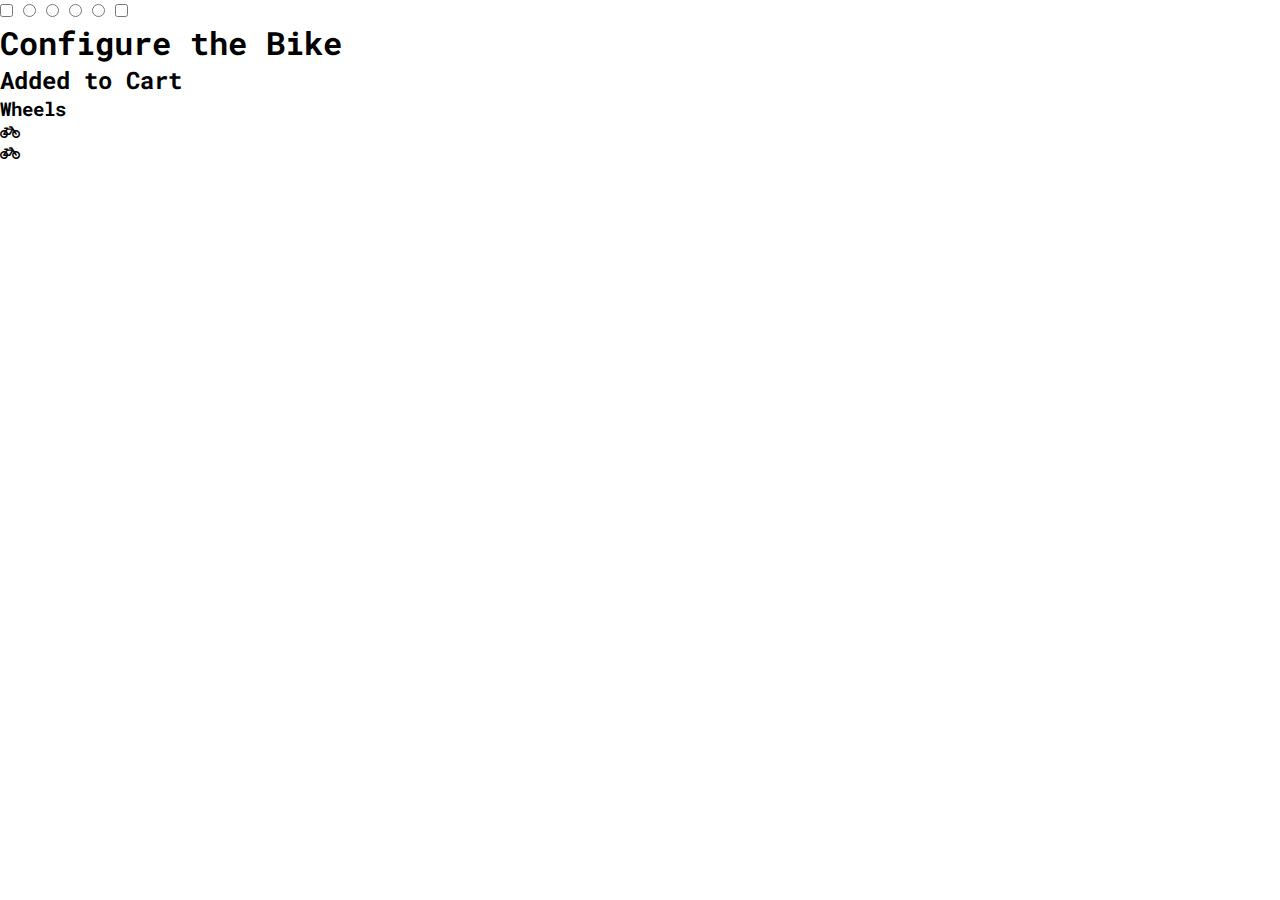
<file: index.html>
<!DOCTYPE html>
<html lang="en" >
<head>
  <meta charset="UTF-8">
  <title>Product card [Bike] </title>
  <link href="https://fonts.googleapis.com/css2?family=Roboto:wght@400;500;900&display=swap" rel="stylesheet"><link rel='stylesheet' href='https://cdnjs.cloudflare.com/ajax/libs/font-awesome/5.15.1/css/all.min.css'><link rel="stylesheet" href="./style.css">

</head>
<body>
<!-- partial:index.partial.html -->
<div id="wrap">
  <input class="initial" type="checkbox"></input>
  <input class="wheel1" name="wheel" type="radio"></input>
  <input class="wheel2" name="wheel" type="radio"></input>
  <input class="wheel3" name="wheel" type="radio"></input>
  <input class="wheel4" name="wheel" type="radio"></input>
  <input class="buy" type="checkbox"></input>
  <h1>Configure the Bike</h1>
  <h2>Added to Cart</h2>
  <h3>Wheels</h3>

    <div class="wheeltoggle"></div>
    <div class="wheeltoggle"></div>
    <div class="wheeltoggle"></div>
    <div class="wheeltoggle"></div>
 
  <div class="buy"></div>
  <div class="toggle expand">
    <i class="fas fa-bicycle"></i>
  </div>
  <div class="toggle">
    <i class="fas fa-bicycle"></i>
  </div>
  <div class="background"></div>
  <div class="frame">
    <div class="rear"></div>
    <div class="stem"></div>
    <div class="shaft"></div>
    <div class="seat"></div>
    <div class="wheel one front">
      <div class="inner"></div>
    </div>
    <div class="wheel one back">
      <div class="inner"></div>
    </div>
  </div>
</div>
<!-- partial -->
  
</body>
</html>
</file>
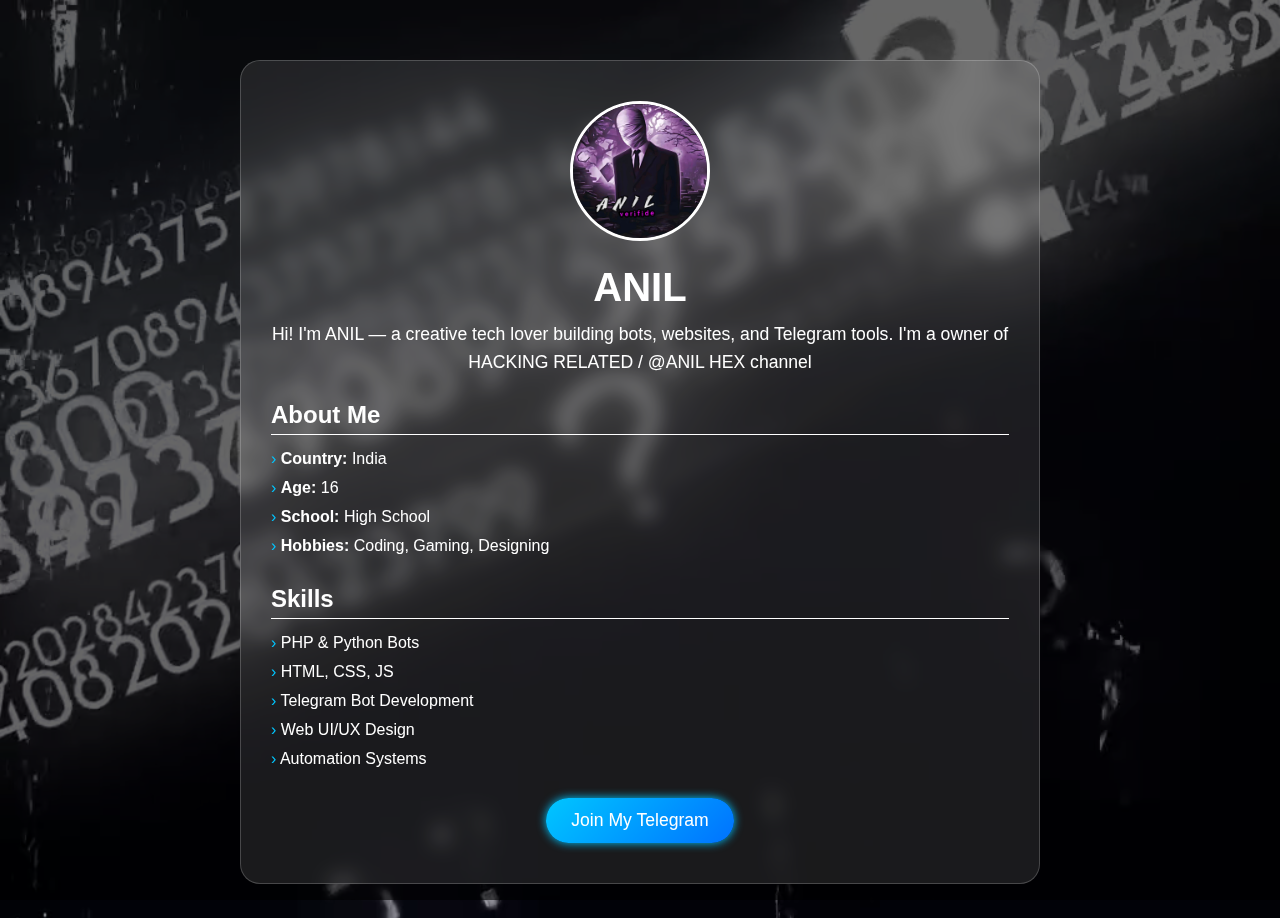
<file: anil.html>
<!DOCTYPE html>
<html lang="en">
<head>
  <meta charset="UTF-8" />
  <meta name="viewport" content="width=device-width, initial-scale=1.0"/>
  <title>ANIL - PORTFOLIO</title>
  <style>
    * {
      margin: 0;
      padding: 0;
      box-sizing: border-box;
    }

    html, body {
      height: 100%;
      font-family: 'Poppins', sans-serif;
      color: #fff;
      overflow: hidden;
    }

    video {
      position: fixed;
      top: 0;
      left: 0;
      min-width: 100%;
      min-height: 100%;
      object-fit: cover;
      z-index: -2;
    }

    .overlay {
      position: fixed;
      top: 0; left: 0;
      width: 100%;
      height: 100%;
      background: rgba(0, 0, 0, 0.6);
      z-index: -1;
    }

    .container {
      display: flex;
      flex-direction: column;
      align-items: center;
      justify-content: flex-start;
      padding: 60px 20px;
      height: 100%;
      overflow-y: auto;
    }

    .card {
      background: rgba(255, 255, 255, 0.1);
      border-radius: 20px;
      padding: 40px 30px;
      backdrop-filter: blur(10px);
      border: 1px solid rgba(255, 255, 255, 0.2);
      text-align: center;
      max-width: 800px;
      width: 100%;
      animation: fadeIn 1.5s ease forwards;
    }

    @keyframes fadeIn {
      from { opacity: 0; transform: translateY(30px); }
      to { opacity: 1; transform: translateY(0); }
    }

    .profile-pic {
      width: 140px;
      height: 140px;
      border-radius: 50%;
      object-fit: cover;
      border: 3px solid #fff;
      margin-bottom: 20px;
    }

    h1 {
      font-size: 2.5em;
      margin-bottom: 10px;
    }

    p {
      font-size: 1.1em;
      margin-bottom: 20px;
      line-height: 1.6;
    }

    .info-box {
      text-align: left;
      margin-top: 25px;
    }

    .info-box h2 {
      font-size: 1.5em;
      margin-bottom: 10px;
      border-bottom: 1px solid #fff;
      padding-bottom: 5px;
    }

    .info-box ul {
      list-style: none;
      padding: 0;
      line-height: 1.8;
    }

    .info-box ul li::before {
      content: "› ";
      color: #00c6ff;
    }

    .telegram-btn {
      display: inline-block;
      margin-top: 25px;
      padding: 12px 25px;
      background: linear-gradient(135deg, #00c6ff, #0072ff);
      border: none;
      border-radius: 50px;
      color: white;
      font-size: 1.1em;
      text-decoration: none;
      transition: all 0.3s ease;
      box-shadow: 0 0 10px #00c6ff;
    }

    .telegram-btn:hover {
      background: linear-gradient(135deg, #0072ff, #00c6ff);
      transform: scale(1.05);
      box-shadow: 0 0 20px #00c6ff;
    }

    footer {
      margin-top: 40px;
      font-size: 0.9em;
      color: #ccc;
    }
  </style>
</head>
<body>

  <!-- Background Video -->
  <video autoplay muted loop>
    <source src="bg.mp4" type="video/mp4" />
    Your browser does not support HTML5 video.
  </video>
  <div class="overlay"></div>

  <!-- Content -->
  <div class="container">
    <div class="card">
      <img src="file.png" alt="ANIL" class="profile-pic" />
      <h1>ANIL</h1>
      <p>Hi! I'm ANIL — a creative tech lover building bots, websites, and Telegram tools. I'm a owner of HACKING RELATED / @ANIL HEX channel</p>

      <div class="info-box">
        <h2>About Me</h2>
        <ul>
          <li><strong>Country:</strong> India</li>
          <li><strong>Age:</strong> 16</li>
          <li><strong>School:</strong> High School</li>
          <li><strong>Hobbies:</strong> Coding, Gaming, Designing</li>
        </ul>
      </div>

      <div class="info-box">
        <h2>Skills</h2>
        <ul>
          <li>PHP & Python Bots</li>
          <li>HTML, CSS, JS</li>
          <li>Telegram Bot Development</li>
          <li>Web UI/UX Design</li>
          <li>Automation Systems</li>
        </ul>
      </div>

      <a href="https://t.me/+csyo3qcWh2FjZjhl" class="telegram-btn" target="_blank">Join My Telegram</a>
    </div>

    <footer>© 2025 ANIL. All rights reserved.</footer>
  </div>

</body>
</html>


* MADE BY @A7655520548 OUR TELEGRAM CHANNEL
</file>
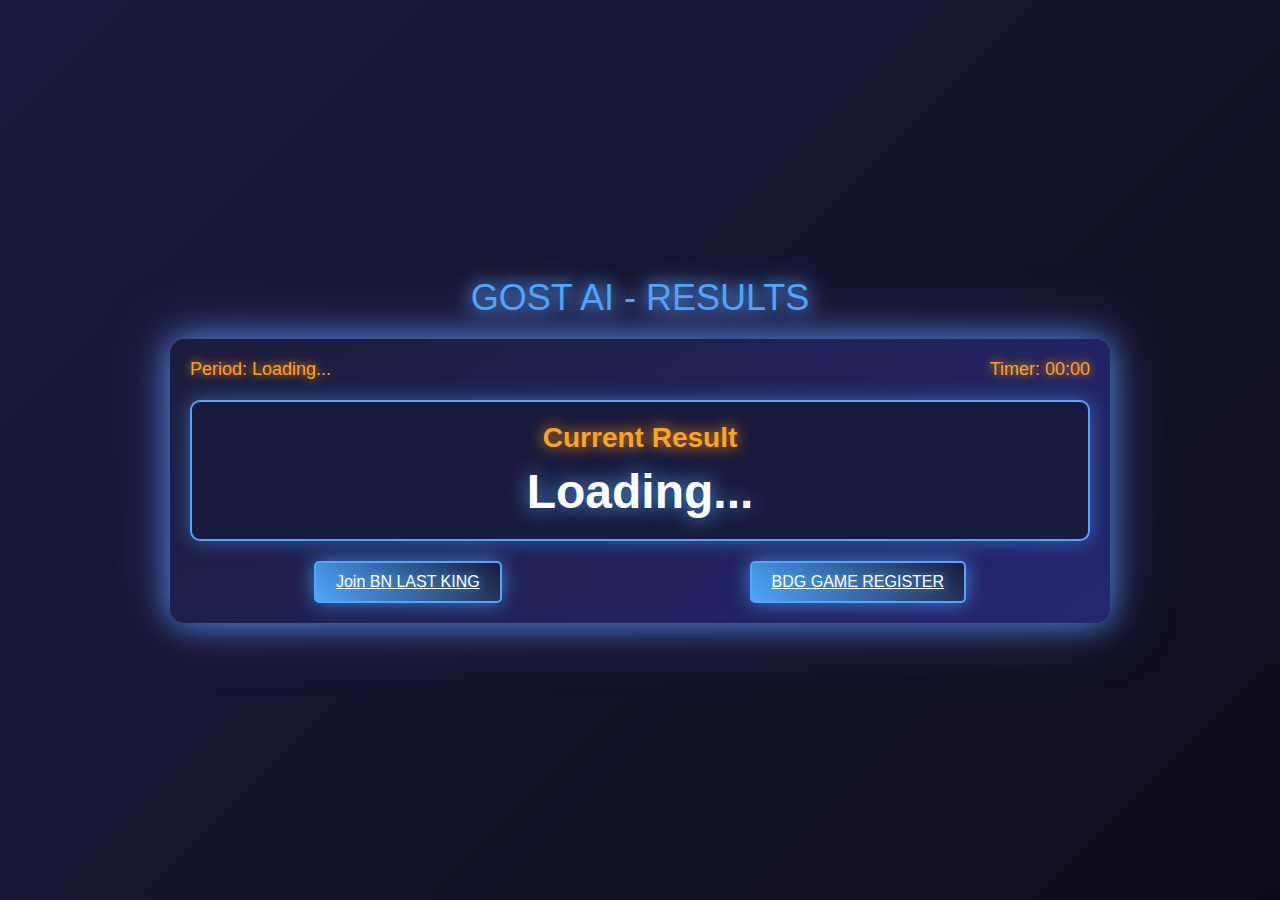
<file: anil19.html>
<!DOCTYPE html>
<html lang="en">
<head>
    <meta charset="UTF-8">
    <meta name="viewport" content="width=device-width, initial-scale=1.0">
    <title> ANIL AI PREDICTOR - Result Display</title>
    <style>
        /* General Body Styling */
        body {
            font-family: 'Roboto', sans-serif;
            background: linear-gradient(135deg, #1a1a3d, #0d0d1a);
            color: #ffffff;
            margin: 0;
            padding: 0;
            display: flex;
            flex-direction: column;
            align-items: center;
            justify-content: center;
            height: 100vh;
            overflow: hidden;
        }

        /* Header Styling */
        .header {
            font-size: 36px;
            margin-bottom: 20px;
            text-transform: uppercase;
            color: #4da6ff; /* Bright Blue */
            text-shadow: 0 0 15px #4da6ff, 0 0 30px #809fff;
            animation: glow 2s infinite alternate;
        }

        @keyframes glow {
            0% {
                text-shadow: 0 0 15px #4da6ff, 0 0 30px #4da6ff, 0 0 45px #4da6ff;
            }
            100% {
                text-shadow: 0 0 10px #004080, 0 0 20px #004080, 0 0 30px #004080;
            }
        }

        /* Result Container */
        .result-container {
            width: 80%;
            max-width: 900px;
            background: linear-gradient(145deg, #1c1c3a, #262673);
            border-radius: 15px;
            box-shadow: 0 0 30px rgba(77, 166, 255, 0.7), 0 0 60px rgba(128, 128, 255, 0.5);
            padding: 20px;
            text-align: center;
        }

        /* Period & Timer */
        .period-timer {
            margin-bottom: 20px;
            display: flex;
            justify-content: space-between;
            font-size: 18px;
            color: #ffa31a;
        }

        .period-timer div {
            text-shadow: 0 0 10px #ffa31a;
        }

        /* Result Box */
        .result-box {
            background: #1a1a3d;
            border: 2px solid #4da6ff;
            border-radius: 10px;
            padding: 20px;
            margin-top: 10px;
            box-shadow: 0 0 20px rgba(77, 166, 255, 0.5);
        }

        .result-box h2 {
            margin: 0;
            font-size: 28px;
            color: #ffa31a;
            text-shadow: 0 0 15px #ffa31a;
        }

        .result {
            margin-top: 10px;
            font-size: 48px;
            font-weight: bold;
            color: #ffffff;
            text-shadow: 0 0 20px #4da6ff;
        }

        .result.big {
            color: #ff6666;
            text-shadow: 0 0 20px #ff3333;
        }

        .result.small {
            color: #66ff66;
            text-shadow: 0 0 20px #33cc33;
        }

        /* Action Buttons */
        .button-container {
            margin-top: 20px;
            display: flex;
            justify-content: space-around;
        }

        .button {
            padding: 10px 20px;
            font-size: 16px;
            color: #ffffff;
            background: linear-gradient(45deg, #4da6ff, #1c1c3a);
            border: 2px solid #4da6ff;
            border-radius: 5px;
            text-shadow: 0 0 10px #4da6ff;
            box-shadow: 0 0 20px rgba(77, 166, 255, 0.7);
            cursor: pointer;
            transition: transform 0.2s ease, box-shadow 0.2s ease;
        }

        .button:hover {
            transform: scale(1.1);
            box-shadow: 0 0 30px #809fff;
        }

        .button:active {
            transform: scale(1.05);
            box-shadow: 0 0 15px #4da6ff;
        }
    </style>
</head>
<body>
    <div class="header">GOST AI - Results</div>
    <div class="result-container">
        <div class="period-timer">
            <div>Period: <span id="period1m">Loading...</span></div>
            <div>Timer: <span id="timer1m">00:00</span></div>
        </div>
        <div class="result-box">
            <h2>Current Result</h2>
            <div id="resultDisplay" class="result">Loading...</div>
        </div>
        <div class="button-container">
            <a href="https://t.me/+4tFjp66IUHViNWU1" target="_blank" class="button">Join BN LAST KING</a>
            <a href="https://bdgin09.com/#/register?invitationCode=383734431655" target="_blank" class="button">BDG GAME REGISTER</a>
        </div>
    </div>

    <script>
        const resultsPattern = [
            "SMALL", "BIG", "SMALL", "BIG", "SMALL",
            "SMALL", "BIG", "SMALL", "BIG", "BIG",
            "SMALL", "BIG", "SMALL", "SMALL"
        ];

        let currentPeriodIndex = 0;

        function updatePeriodAndTimer() {
            const now = new Date();
            const seconds = now.getUTCSeconds();
            const remainingSeconds = 60 - seconds;
            const minutes = now.getUTCMinutes();
            const totalMinutes = now.getUTCHours() * 60 + minutes;

            // Update period number
            const periodElement = document.getElementById("period1m");
            const periodNumber = `${now.getUTCFullYear()}${(now.getUTCMonth() + 1)
                .toString()
                .padStart(2, "0")}${now.getUTCDate().toString().padStart(2, "0")}1000${(
                10001 + totalMinutes
            ).toString()}`;
            periodElement.textContent = periodNumber;

            // Update timer
            const timerElement = document.getElementById("timer1m");
            timerElement.textContent = `00:${remainingSeconds
                .toString()
                .padStart(2, "0")}`;

            // Show result when period changes
            if (remainingSeconds === 60) {
                displayResult(periodNumber);
            }
        }

        function displayResult(periodNumber) {
            const resultDisplay = document.getElementById("resultDisplay");

            // Update current result
            const currentResult = resultsPattern[currentPeriodIndex];
            resultDisplay.textContent = currentResult;

            // Add class for styling
            resultDisplay.className = `result ${currentResult.toLowerCase()}`;

            currentPeriodIndex = (currentPeriodIndex + 1) % resultsPattern.length;
        }

        // Initialize the timer update
        setInterval(updatePeriodAndTimer, 1000);
    </script>
</body>
</html>
</file>
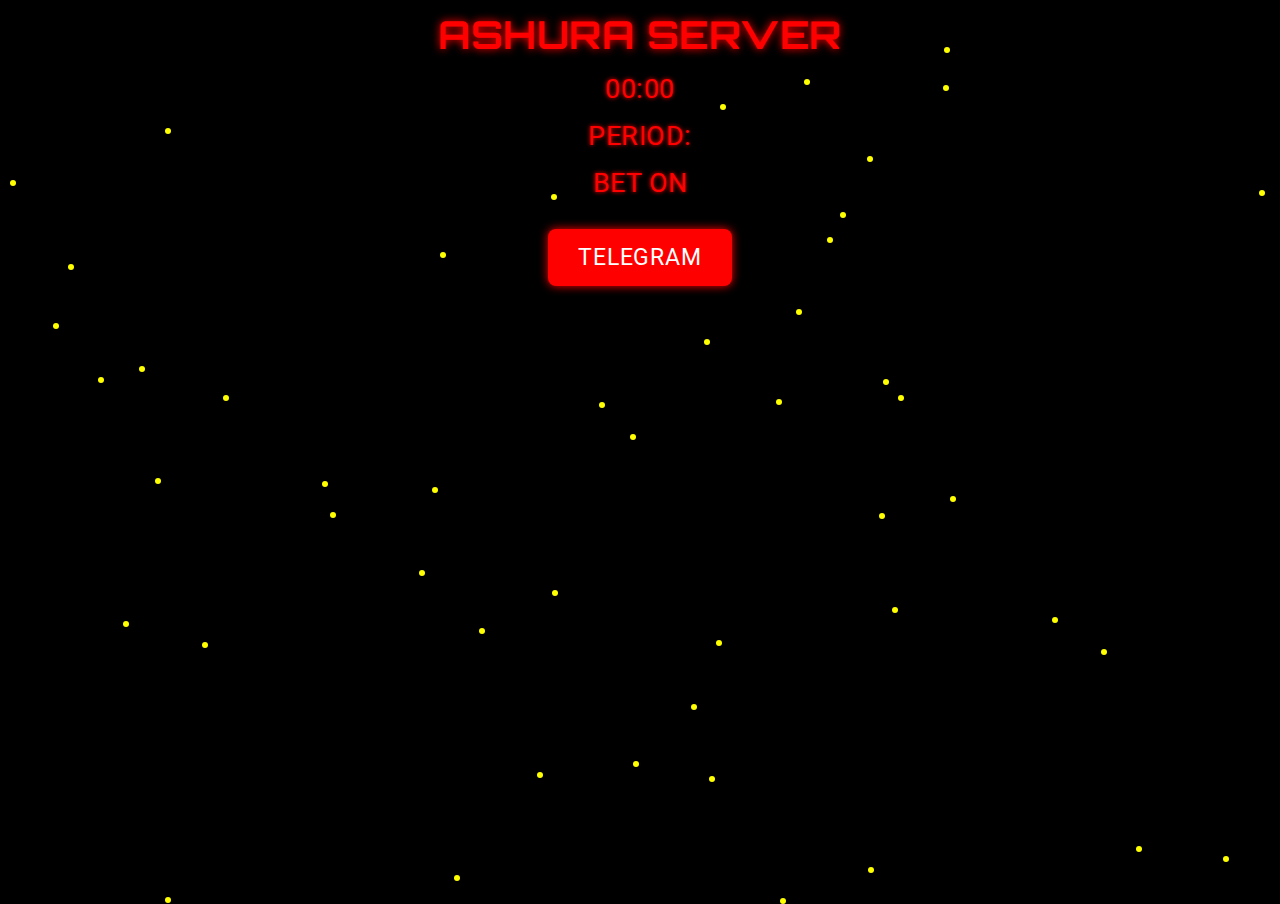
<file: ashura_server.html>
<!DOCTYPE html>
<html lang="en">
<head>
    <meta charset="UTF-8">
    <meta name="viewport" content="width=device-width, initial-scale=1.0">
    <title>ANIL SERVER</title>

    <link href="https://fonts.googleapis.com/css2?family=Orbitron:wght@400;700&display=swap" rel="stylesheet">
    <link href="https://fonts.googleapis.com/css2?family=Roboto:wght@400&display=swap" rel="stylesheet">

    <style>
        body {
            font-family: 'Roboto', sans-serif;
            background-color: black;
            color: red;
            text-align: center;
            margin: 0;
            padding: 0;
            font-size: 1.2em;
            text-transform: uppercase;
            letter-spacing: 0.5px;
            overflow: hidden;
            position: relative;
        }

        h1 {
            font-family: 'Orbitron', sans-serif;
            font-size: 2em;
            color: red;
            text-shadow: 0 0 8px red;
            margin: 10px;
        }

        #timer, #issueNumber, #predictedNumber {
            margin: 15px 0;
            color: red;
            text-shadow: 0 0 4px red;
            font-size: 1.4em;
        }

        .buttons-container {
            display: flex;
            justify-content: center;
            margin-top: 30px;
        }

        .telegram-button {
            padding: 15px 30px;
            font-size: 1.2em;
            background-color: red;
            border: none;
            color: white;
            cursor: pointer;
            border-radius: 8px;
            text-transform: uppercase;
            letter-spacing: 0.8px;
            text-decoration: none;
            box-shadow: 0 0 10px red;
            transition: all 0.3s ease-in-out;
        }

        .telegram-button:hover {
            background-color: #cc0000;
            box-shadow: 0 0 15px #cc0000;
        }

        .particle-background {
            position: absolute;
            top: 0;
            left: 0;
            width: 100%;
            height: 100%;
            z-index: -1;
            pointer-events: none;
        }

        .particle {
            position: absolute;
            background-color: yellow;
            width: 6px;
            height: 6px;
            border-radius: 50%;
            animation: particle-animation 5s infinite;
        }

        @keyframes particle-animation {
            0% {
                opacity: 1;
                transform: translateX(0) translateY(0);
            }
            50% {
                opacity: 0.6;
                transform: translateX(100px) translateY(100px);
            }
            100% {
                opacity: 0;
                transform: translateX(200px) translateY(200px);
            }
        }
    </style>
</head>
<body>

    <h1>ASHURA SERVER</h1>

    <!-- Timer Display -->
    <div id="timer">00:00</div>

    <!-- Issue Number Display -->
    <div id="issueNumber">Period: </div>

    <!-- Prediction Display -->
    <div id="predictedNumber">Bet on</div>

    <!-- Telegram Button Centered -->
    <div class="buttons-container">
        <a href="https://t.me/GodXAshuraOfficial" class="telegram-button" target="_blank">TELEGRAM</a>
    </div>

    <!-- Particle Effect -->
    <div class="particle-background"></div>

    <script>
        // Particle effect generation
        const particleBackground = document.querySelector('.particle-background');
        const numberOfParticles = 50; // Number of visible particles

        // Function to generate random particles
        function generateParticles() {
            for (let i = 0; i < numberOfParticles; i++) {
                let particle = document.createElement('div');
                particle.classList.add('particle');
                particle.style.left = `${Math.random() * window.innerWidth}px`; // Random x position
                particle.style.top = `${Math.random() * window.innerHeight}px`; // Random y position
                particle.style.animationDuration = `${Math.random() * 3 + 2}s`; // Random animation duration
                particle.style.animationDelay = `${Math.random() * 5}s`; // Random animation delay
                particleBackground.appendChild(particle);
            }
        }

        generateParticles(); // Initial particle generation

        // Fetch game issue (mocked example API)
        const fetchGameIssue = () => {
            return fetch('https://api.bdg88zf.com/api/webapi/GetGameIssue', {
                method: 'POST',
                headers: {
                    'Content-Type': 'application/json;charset=UTF-8',
                    'Accept': 'application/json, text/plain, */*'
                },
                body: JSON.stringify({
                    typeId: 1,
                    language: 0,
                    random: "e7fe6c090da2495ab8290dac551ef1ed",
                    signature: "1F390E2B2D8A55D693E57FD905AE73A7",
                    timestamp: 1723726679
                })
            })
            .then(response => response.json())
            .catch(error => {
                console.error('Error fetching game issue:', error);
            });
        };

        // Function to predict next number (mocked logic)
        const predictNextNumber = () => {
            return Math.random() < 0.5 ? 'Small' : 'Big';
        };

        let currentIssueNumber = null;

        const issueNumberElement = document.getElementById('issueNumber');
        const predictedNumberElement = document.getElementById('predictedNumber');
        const timerElement = document.getElementById('timer');

        // Update the prediction on new issue
        const updatePrediction = (newIssueNumber) => {
            if (currentIssueNumber !== newIssueNumber) {
                currentIssueNumber = newIssueNumber;
                issueNumberElement.textContent = `Period: ${currentIssueNumber}`;

                const prediction = predictNextNumber();
                predictedNumberElement.textContent = `Bet on: ${prediction}`;
            }
        };

        // Update the timer based on the issue time
        const updateTimer = () => {
            fetchGameIssue().then(data => {
                if (!data.data) return;

                const { endTime, issueNumber } = data.data;
                if (!endTime || !issueNumber) return;

                const endDate = new Date(endTime);
                const now = new Date();
                const remainingTimeMs = endDate - now;

                if (remainingTimeMs <= 0) {
                    timerElement.textContent = "00:00";
                } else {
                    const minutes = String(Math.floor((remainingTimeMs % (1000 * 60 * 60)) / (1000 * 60))).padStart(2, '0');
                    const seconds = String(Math.floor((remainingTimeMs % (1000 * 60)) / 1000)).padStart(2, '0');
                    timerElement.textContent = `${minutes}:${seconds}`;
                }

                if (currentIssueNumber !== issueNumber) {
                    updatePrediction(issueNumber);
                }
            });
        };

        // Initial fetch and prediction
        fetchGameIssue().then(data => {
            if (data.data) {
                const initialIssueNumber = data.data.issueNumber;
                updatePrediction(initialIssueNumber);
            }
        });

        // Timer update every second
        setInterval(updateTimer, 1000);
    </script>

</body>
</html>
</file>
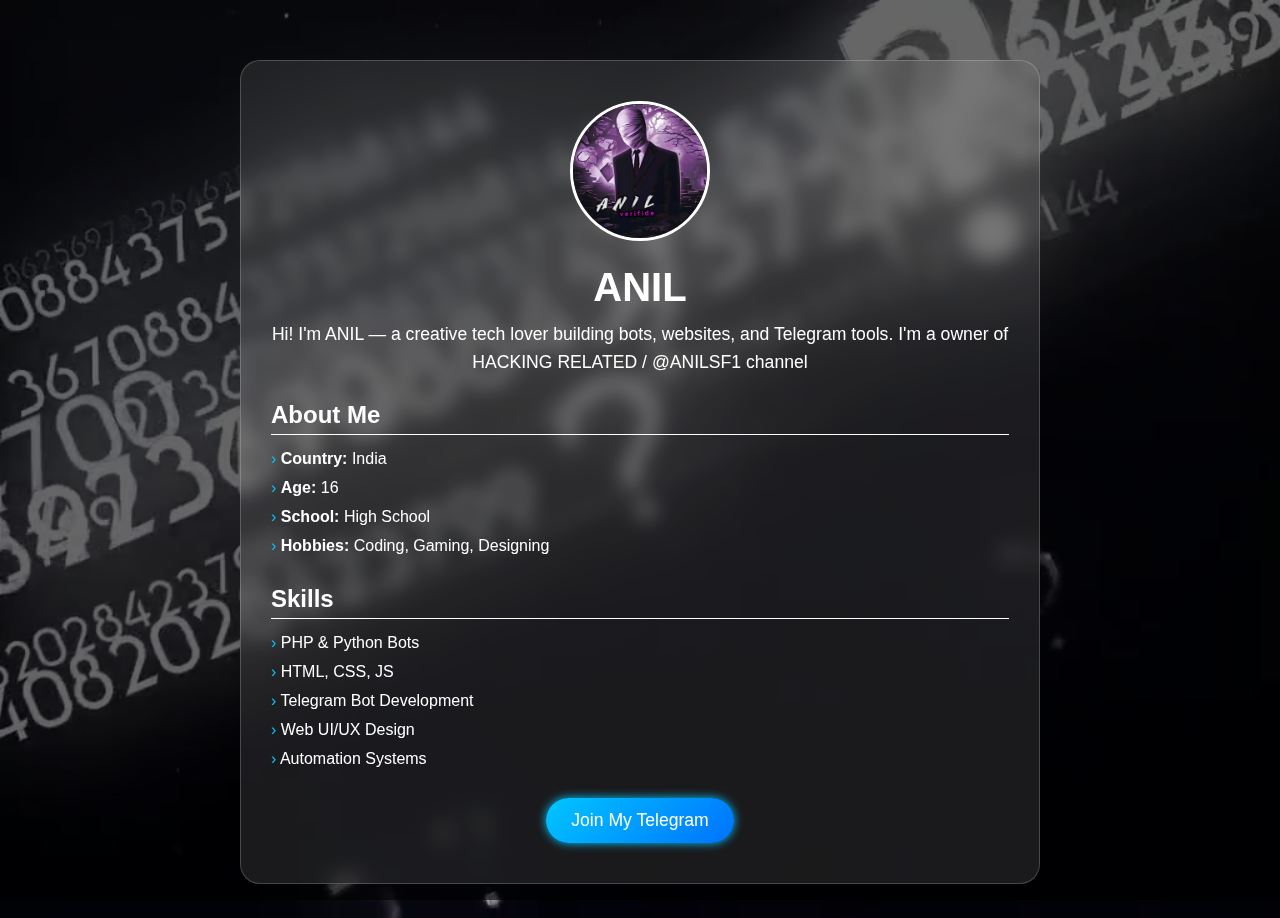
<file: gud.html>
<!DOCTYPE html>
<html lang="en">
<head>
  <meta charset="UTF-8" />
  <meta name="viewport" content="width=device-width, initial-scale=1.0"/>
  <title>ANIL - PORTFOLIO</title>
  <style>
    * {
      margin: 0;
      padding: 0;
      box-sizing: border-box;
    }

    html, body {
      height: 100%;
      font-family: 'Poppins', sans-serif;
      color: #fff;
      overflow: hidden;
    }

    video {
      position: fixed;
      top: 0;
      left: 0;
      min-width: 100%;
      min-height: 100%;
      object-fit: cover;
      z-index: -2;
    }

    .overlay {
      position: fixed;
      top: 0; left: 0;
      width: 100%;
      height: 100%;
      background: rgba(0, 0, 0, 0.6);
      z-index: -1;
    }

    .container {
      display: flex;
      flex-direction: column;
      align-items: center;
      justify-content: flex-start;
      padding: 60px 20px;
      height: 100%;
      overflow-y: auto;
    }

    .card {
      background: rgba(255, 255, 255, 0.1);
      border-radius: 20px;
      padding: 40px 30px;
      backdrop-filter: blur(10px);
      border: 1px solid rgba(255, 255, 255, 0.2);
      text-align: center;
      max-width: 800px;
      width: 100%;
      animation: fadeIn 1.5s ease forwards;
    }

    @keyframes fadeIn {
      from { opacity: 0; transform: translateY(30px); }
      to { opacity: 1; transform: translateY(0); }
    }

    .profile-pic {
      width: 140px;
      height: 140px;
      border-radius: 50%;
      object-fit: cover;
      border: 3px solid #fff;
      margin-bottom: 20px;
    }

    h1 {
      font-size: 2.5em;
      margin-bottom: 10px;
    }

    p {
      font-size: 1.1em;
      margin-bottom: 20px;
      line-height: 1.6;
    }

    .info-box {
      text-align: left;
      margin-top: 25px;
    }

    .info-box h2 {
      font-size: 1.5em;
      margin-bottom: 10px;
      border-bottom: 1px solid #fff;
      padding-bottom: 5px;
    }

    .info-box ul {
      list-style: none;
      padding: 0;
      line-height: 1.8;
    }

    .info-box ul li::before {
      content: "› ";
      color: #00c6ff;
    }

    .telegram-btn {
      display: inline-block;
      margin-top: 25px;
      padding: 12px 25px;
      background: linear-gradient(135deg, #00c6ff, #0072ff);
      border: none;
      border-radius: 50px;
      color: white;
      font-size: 1.1em;
      text-decoration: none;
      transition: all 0.3s ease;
      box-shadow: 0 0 10px #00c6ff;
    }

    .telegram-btn:hover {
      background: linear-gradient(135deg, #0072ff, #00c6ff);
      transform: scale(1.05);
      box-shadow: 0 0 20px #00c6ff;
    }

    footer {
      margin-top: 40px;
      font-size: 0.9em;
      color: #ccc;
    }
  </style>
</head>
<body>

  <!-- Background Video -->
  <video autoplay muted loop>
    <source src="bg.mp4" type="video/mp4" />
    Your browser does not support HTML5 video.
  </video>
  <div class="overlay"></div>

  <!-- Content -->
  <div class="container">
    <div class="card">
      <img src="file.png" alt="ANIL" class="profile-pic" />
      <h1>ANIL</h1>
      <p>Hi! I'm ANIL — a creative tech lover building bots, websites, and Telegram tools. I'm a owner of HACKING RELATED / @ANILSF1 channel</p>

      <div class="info-box">
        <h2>About Me</h2>
        <ul>
          <li><strong>Country:</strong> India</li>
          <li><strong>Age:</strong> 16</li>
          <li><strong>School:</strong> High School</li>
          <li><strong>Hobbies:</strong> Coding, Gaming, Designing</li>
        </ul>
      </div>

      <div class="info-box">
        <h2>Skills</h2>
        <ul>
          <li>PHP & Python Bots</li>
          <li>HTML, CSS, JS</li>
          <li>Telegram Bot Development</li>
          <li>Web UI/UX Design</li>
          <li>Automation Systems</li>
        </ul>
      </div>

      <a href="https://t.me/+csyo3qcWh2FjZjhl" class="telegram-btn" target="_blank">Join My Telegram</a>
    </div>

    <footer>© 2025 ANIL. All rights reserved.</footer>
  </div>

</body>
</html>


* MADE BY @A7655520548 OUR TELEGRAM CHANNEL
</file>
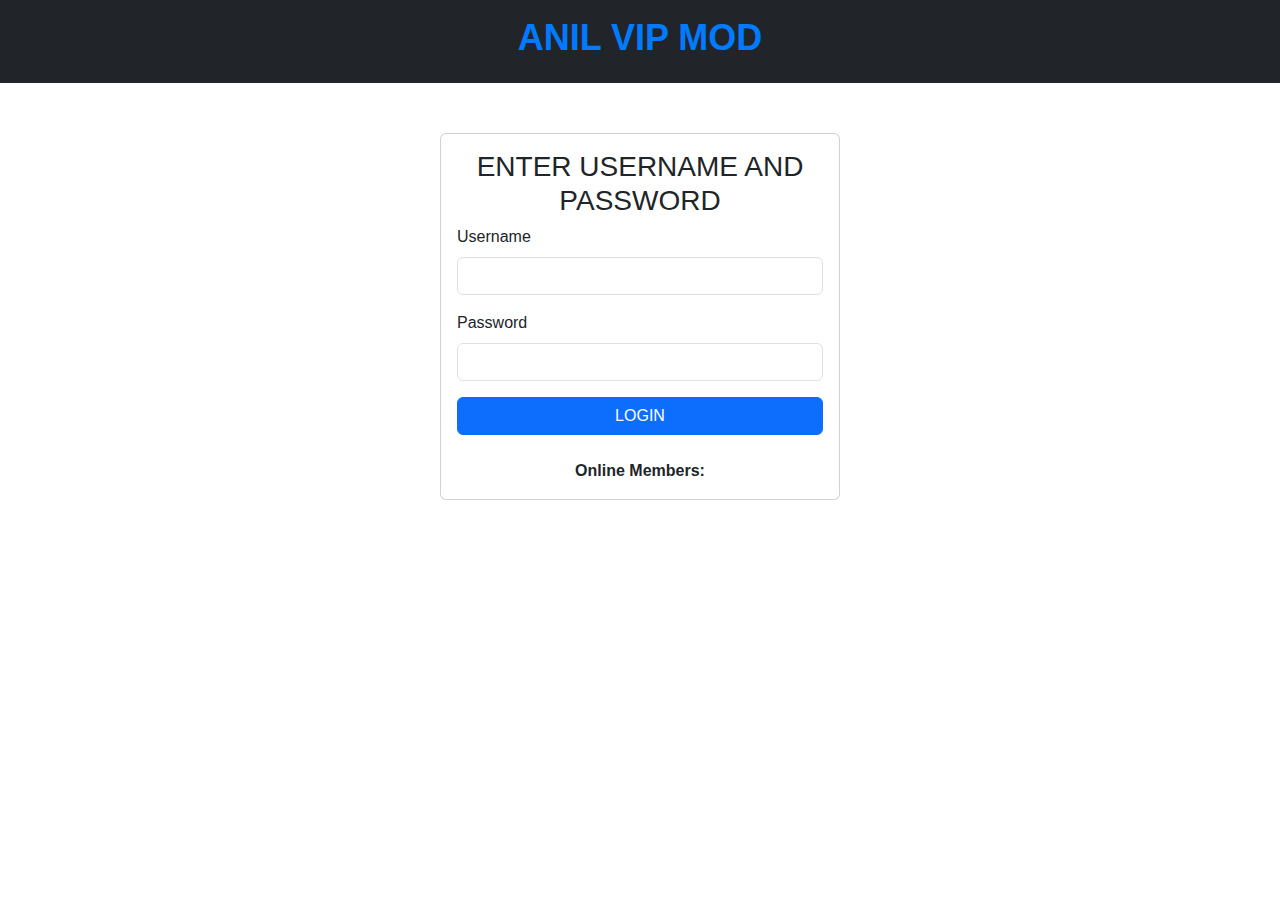
<file: GUDU.html>
<meta name='viewport' content='width=device-width, initial-scale=1'/><!DOCTYPE html>
<html lang="en">
<head>
  <meta charset="UTF-8">
  <meta name="viewport" content="width=device-width, initial-scale=1.0">
  <title>ANIL VIP MOD</title>
  <link rel="stylesheet" href="https://cdnjs.cloudflare.com/ajax/libs/bootstrap/5.3.0/css/bootstrap.min.css">
  <style>
    body {
      font-family: Arial, sans-serif;
      margin: 0;
      padding: 0;
    }

    /* Rolling Animation */
    .rolling-text {
      font-size: 36px;
      font-weight: bold;
      color: #007bff;
      text-align: center;
      animation: roll 5s infinite linear;
    }
    @keyframes roll {
      0% { transform: translateX(0); }
      100% { transform: translateX(100%); }
    }

    /* Drawer */
    .drawer {
      position: fixed;
      top: 0;
      left: 0;
      width: 250px;
      height: 100%;
      background: #333;
      color: white;
      padding: 20px;
      display: none;
      z-index: 1000;
    }
    .drawer a {
      color: white;
      text-decoration: none;
      margin: 15px 0;
      display: block;
    }
    .overlay {
      position: fixed;
      top: 0;
      left: 0;
      width: 100%;
      height: 100%;
      background: rgba(0, 0, 0, 0.5);
      display: none;
      z-index: 999;
    }

    /* General UI */
    .container {
      margin-top: 50px;
    }

    .random-names {
      font-size: 14px;
      margin-top: 20px;
      max-height: 150px;
      overflow-y: auto;
    }

    .online-members {
      font-size: 16px;
      font-weight: bold;
      margin-top: 20px;
    }
  </style>
</head>
<body>
  <!-- Header -->
  <header class="bg-dark text-white text-center py-3">
    <h1 class="rolling-text">ANIL VIP MOD</h1>
  </header>

  <!-- Login Page -->
  <div class="container" id="loginPage">
    <div class="card mx-auto" style="max-width: 400px;">
      <div class="card-body">
        <h3 class="card-title text-center">ENTER USERNAME AND PASSWORD</h3>
        <form id="loginForm">
          <div class="mb-3">
            <label for="username" class="form-label">Username</label>
            <input type="text" id="username" class="form-control" required>
          </div>
          <div class="mb-3">
            <label for="password" class="form-label">Password</label>
            <input type="password" id="password" class="form-control" required>
          </div>
          <button type="submit" class="btn btn-primary w-100">LOGIN</button>
        </form>
        <div class="online-members text-center mt-4">
          Online Members: <span id="randomOnlineLogin"></span>
        </div>
      </div>
    </div>
  </div>

  <!-- Drawer -->
  <div class="drawer" id="drawer">
    <h3>Menu</h3>
    <a href="https://t.me/+O627z3wgMYBiYmI1">Developer</a>
    <a href="https://t.me/+O627z3wgMYBiYmI1">Join Channel</a>
    <a href="#">Buy Private Mod</a>
  </div>
  <div class="overlay" id="overlay"></div>

  <!-- Prediction Page -->
  <div class="container" id="ionPage" style="display: none;">
    <div class="text-center">
      <h1 class="rolling-text">ANIL VIP MOD</h1>
    </div>
    <div class="mt-5">
      <label for="ionInput" class="form-label">ENTER LAST 3 DIGIT OF PERIOD NUMBER:</label>
      <input type="number" id="ionInput" class="form-control" maxlength="3" required>
      <button class="btn btn-success w-100 mt-3" id="Button">RESULT</button>
      <p id="error" class="text-danger mt-2"></p>
    </div>
    <div class="mt-4">
      <h4>PLAYER WINNING:</h4>
      <ul id="randomWinners" class="random-names"></ul>
    </div>
    <div class="online-members">
      Online Members: <span id="randomOnlinePrediction"></span>
    </div>
    <div class="mt-4">
      <button id="lossButton" class="btn btn-danger">Loss</button>
      <button id="winButton" class="btn btn-success">Win</button>
      <p class="mt-2">Loss : <span id="lossCount">0</span> | Win : <span id="winCount">0</span></p>
    </div>
    <div class="mt-4">
      <select class="form-select">
        <option>51 Game</option>
        <option>BDG WIN</option>
        <option>91 CLUB</option>
        <option>GOA GAME</option>
        <option>BIG KOLKATA</option>
        <option>DM WIN</option>
        <option>DIU WIN</option>
        <option>SIKKIM</option>
        <option>82 LOTTERY</option>
        <option>TIRANGA</option>
        <option>TC LOTTERY</option>
        <option>IN999</option>
        <option>BIG MUMBAI</option>
        <option>BHARAT CLUB</option>
      </select>
    </div>
  </div>

  <script>
    // Random Online Members
    const randomOnlineMembers = () => Math.floor(Math.random() * 1000 + 1);
    setInterval(() => {
      document.getElementById("randomOnlineLogin").textContent = randomOnlineMembers();
      document.getElementById("randomOnlinePrediction").textContent = randomOnlineMembers();
    }, 1000);

    // Login Functionality
    document.getElementById("loginForm").addEventListener("submit", (e) => {
      e.preventDefault();
      const username = document.getElementById("username").value;
      const password = document.getElementById("password").value;
      if (username === "ANIL" && password === "BHOI") {
        document.getElementById("loginPage").style.display = "none";
        document.getElementById("ionPage").style.display = "block";
      } else {
        alert("Invalid Credentials!");
      }
    });

    // Prediction Functionality
    document.getElementById("Button").addEventListener("click", () => {
      const input = document.getElementById("ionInput").value;
      if (input.length === 3) {
        document.getElementById("error").textContent = "";
        const ion = Math.random() < 0.5 ? "BIG🕸️" : "SMALL";
        alert(`RESULT: ${ion}`);
      } else {
        document.getElementById("error").textContent = "PLEASE ENTER LAST 3 DIGIT OF PERIOD NUMBER";
      }
    });

    // Random Winners
    const names = ["BN LAST KING", "EVA", "JEMES", "TKS", "ISHANT", "LZR", "MDX" ,"ROHIT BHAI"];
    const prices = [1000, 2000, 5000, 3000, 7000, 400, 7600];
    const randomWinners = document.getElementById("randomWinners");
    setInterval(() => {
      randomWinners.innerHTML = "";
      for (let i = 0; i < 1; i++) {
        const name = names[Math.floor(Math.random() * names.length)];
        const price = prices[Math.floor(Math.random() * prices.length)];
        const li = document.createElement("li");
        li.textContent = `${name} won ₹${price}`;
        randomWinners.appendChild(li);
      }
    }, 1000);

    // Click Count
    let lossCount = 0;
    let winCount = 0;
    document.getElementById("lossButton").addEventListener("click", () => {
      document.getElementById("lossCount").textContent = ++lossCount;
    });
    document.getElementById("winButton").addEventListener("click", () => {
      document.getElementById("winCount").textContent = ++winCount;
    });
  </script>
</body>
</html>
</file>
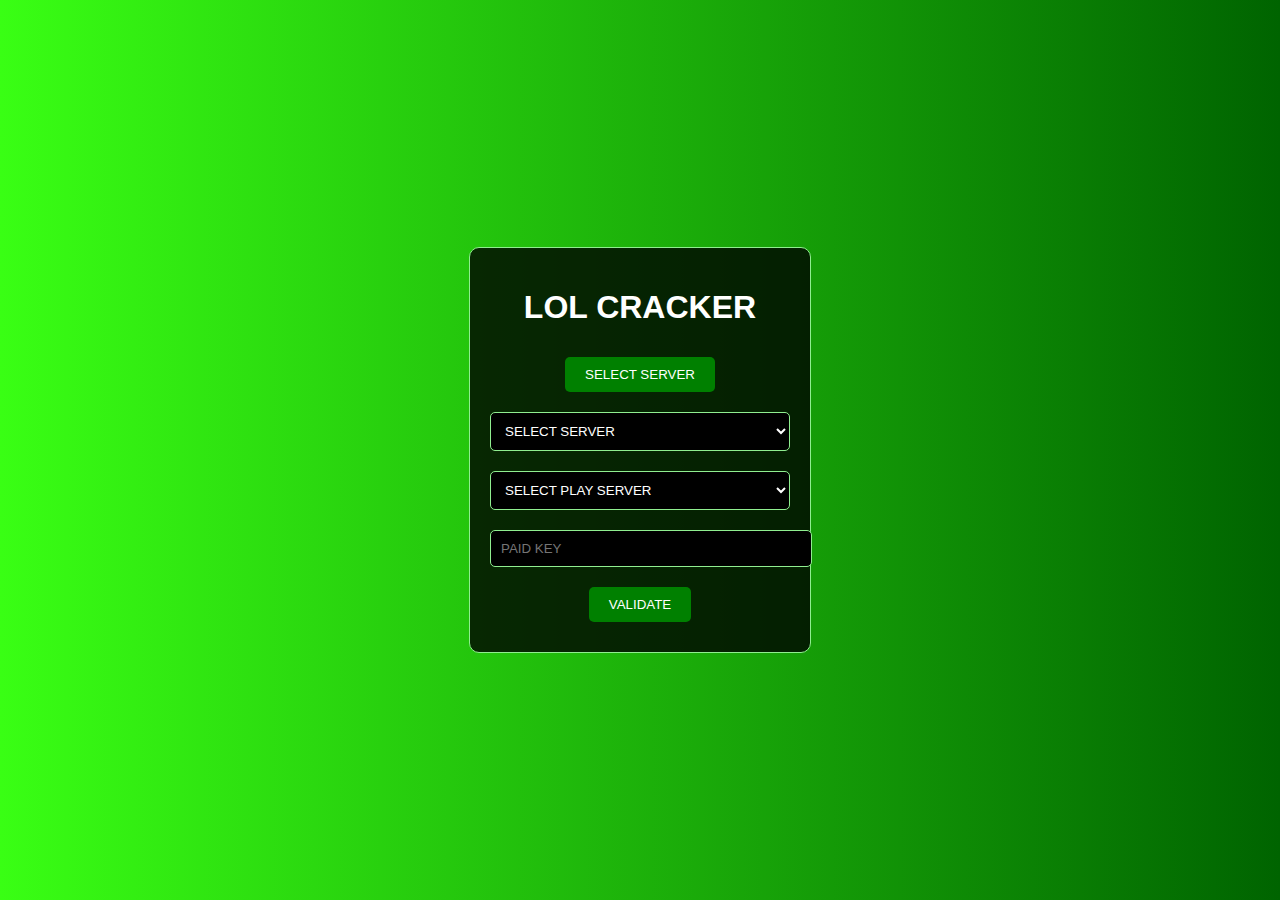
<file: promods.html>
<!DOCTYPE html>
<html lang="en">
<head>
    <meta charset="UTF-8">
    <meta name="viewport" content="width=device-width, initial-scale=1.0">
    <title>Game Interface with Timer</title>
    <style>
        body {
            margin: 0;
            padding: 0;
            font-family: Arial, sans-serif;
            background: linear-gradient(90deg, #39FF14, #006400); /* Neon Green to Dark Green */
            display: flex;
            justify-content: center;
            align-items: center;
            height: 100vh;
        }
        .container, .player-screen, .winner-screen {
            display: none; /* Default hidden */
            background: rgba(0, 0, 0, 0.8); /* Transparent Center */
            border: 1px solid lightgreen; /* Light Green Stroke */
            padding: 20px;
            border-radius: 10px;
            text-align: center;
            color: white;
            width: 300px;
        }
        .active {
            display: block; /* Make visible */
        }
        button {
            background: green;
            color: white;
            padding: 10px 20px;
            border: none;
            border-radius: 5px;
            cursor: pointer;
            margin: 10px 0;
        }
        button:hover {
            background: darkgreen;
        }
        select, input {
            width: 100%;
            padding: 10px;
            margin: 10px 0;
            border: 1px solid lightgreen;
            border-radius: 5px;
            background: black;
            color: white;
        }
        .premium {
            background: linear-gradient(90deg, #FFD700, #FF4500); /* Premium Gold-Orange */
            color: black;
            padding: 10px;
            border-radius: 5px;
        }
    </style>
</head>
<body>
    <!-- Main Container -->
    <div class="container active" id="mainContainer">
        <h1>LOL CRACKER</h1>
        <button onclick="selectServer()">SELECT SERVER</button>

        <select id="serverSpinner">
            <option value="" disabled selected>SELECT SERVER</option>
            <option>91 CLUB</option>
            <option>TIRANGA</option>
            <option>BIG MUMBAI</option>
            <option>BIG DADDY</option>
            <option>GOA GAME</option>
            <option>OK WIN</option>
            <option>55 CLUB</option>
            <option>BDG WIN</option>
            <option>DIUWIN</option>
            <option>101GAME</option>
            <option>TP PLAY</option>
            <option>DAMAN</option>
            <option>RAJA LUCK</option>
            <option>KWG GAME</option>
            <option>51GAME</option>
        </select>

        <select id="playSpinner">
            <option value="" disabled selected>SELECT PLAY SERVER</option>
            <option value="big_small">BIG/SMALL</option>
            <option value="red_green">RED/GREEN</option>
        </select>

        <input type="password" id="paidKey" placeholder="PAID KEY">
        <button onclick="validateKey()">VALIDATE</button>
    </div>

    <!-- Player Screen -->
    <div class="player-screen" id="playerScreen">
        <h1>VIP MODS LRO</h1>
        <div class="premium">
            <h2>LOL VIP MOD</h2>
            <p id="textview1Player">Loading...</p>
            <p id="textview2Player">00:00</p>
        </div>
        <button onclick="checkPlayerResult()">CHECK RESULT</button>
        <p id="resultPlayer"></p>
    </div>

    <!-- Winner Screen -->
    <div class="winner-screen" id="winnerScreen">
        <h1>VIP MODS PRO</h1>
        <div class="premium">
            <h2>LOL VIP MOD</h2>
            <p id="textview1Winner">Loading...</p>
            <p id="textview2Winner">00:00</p>
        </div>
        <button onclick="checkWinnerResult()">CHECK RESULT</button>
        <p id="resultWinner"></p>
    </div>

    <script>
        let timer = setInterval(updateTimers, 1000); // Update every second
        let previousPlayerText = ""; // Track previous textview1 value for Player
        let previousWinnerText = ""; // Track previous textview1 value for Winner

        function updateTimers() {
            const now = new Date();
            const startHour = 5;
            const startMinute = 30;
            const startTime = new Date(now.getFullYear(), now.getMonth(), now.getDate(), startHour, startMinute, 0);
            const elapsedMillis = now - startTime;
            const elapsedSeconds = Math.max(0, Math.floor(elapsedMillis / 1000));
            const totalPeriods = Math.floor(elapsedSeconds / 30);
            const upcomingPeriod = totalPeriods + 1;

            // Format for textview1: yyyyMMdd100005xxxx
            const formattedDate = now.toISOString().split('T')[0].replace(/-/g, '');
            const periodNumber = "100005" + String(upcomingPeriod).padStart(4, '0');
            const textview1Content = formattedDate + periodNumber;

            // Format for textview2: mm:ss countdown for 30-second intervals
            const remainingSeconds = 30 - (elapsedSeconds % 30);
            const textview2Content = `00:${String(remainingSeconds).padStart(2, '0')}`;

            // Update Player screen
            document.getElementById("textview1Player").textContent = textview1Content;
            document.getElementById("textview2Player").textContent = textview2Content;

            // Update Winner screen
            document.getElementById("textview1Winner").textContent = textview1Content;
            document.getElementById("textview2Winner").textContent = textview2Content;
        }

        function validateKey() {
            const key = document.getElementById('paidKey').value;
            if (key === 'CRACK') {
                navigateToScreen();
            } else {
                alert('Wrong password. Please buy key from TG:// @ALONE_AYUSH1');
            }
        }

        function navigateToScreen() {
            const playType = document.getElementById('playSpinner').value;
            document.getElementById('mainContainer').classList.remove('active');

            if (playType === 'big_small') {
                document.getElementById('playerScreen').classList.add('active');
            } else if (playType === 'red_green') {
                document.getElementById('winnerScreen').classList.add('active');
            } else {
                alert('Please select a play server option.');
                document.getElementById('mainContainer').classList.add('active');
            }
        }

        function checkPlayerResult() {
            const currentText = document.getElementById("textview1Player").textContent;
            if (currentText !== previousPlayerText) {
                const result = Math.random() > 0.5 ? "BIG" : "SMALL";
                document.getElementById("resultPlayer").textContent = `Result: ${result}`;
                previousPlayerText = currentText;
            } else {
                alert("PLS WAIT FOR NEXT PERIOD");
            }
        }

        function checkWinnerResult() {
            const currentText = document.getElementById("textview1Winner").textContent;
            if (currentText !== previousWinnerText) {
                const result = Math.random() > 0.5 ? "RED 🟥" : "GREEN 🟩";
                document.getElementById("resultWinner").textContent = `Result: ${result}`;
                previousWinnerText = currentText;
            } else {
                alert("PLS WAIT FOR NEXT PERIOD");
            }
        }
    </script>
</body>
</html>
</file>
<file: style.css>
@import url("https://fonts.googleapis.com/css2?family=Roboto+Mono:wght@100;200;300;400;500;600;700&display=swap");

* {
  margin: 0;
  padding: 0;
  box-sizing: border-box;
  font-family: "Roboto Mono", monospace;
}

.main {
  min-height: 100vh;
  position: relative;
  width: 100%;
  background: #000;
  display: flex;
  flex-direction: column;
  align-items: center;
  justify-content: center;
}

.main .image-container {
  padding: 10px;
}

.main .image-container .image {
  width: 100%;
  display: flex;
  align-items: center;
  justify-content: center;
}

.main .image-container .image img {
  width: 350px;
  align-items: center;
}


.main .image-container h1 {
  color: #5e41df;
  text-align: center;
  margin-bottom: 10px;
  font-size: 40px;
}

.main .image-container p {
  color: #ffffff;
  text-align: center;
  margin-bottom: 40px;
}

.main .input {
  display: flex;
  justify-content: center;
  align-items: center;
  width: 40vw;
  height: 50px;
  border-radius: 20px;
  background: rgba(73, 67, 126, 0.502);
}

.main .input .talk {
  background: transparent;
  outline: none;
  border: none;
  width: 50px;
  height: 50px;
  display: flex;
  justify-content: center;
  align-items: center;
  font-size: 15px;
  cursor: pointer;
}

.main .input .talk i {
  font-size: 20px;
  color: #aed0d0;
}

.main .input .content {
  color: #aed0d0;
  font-size: 15px;
  margin-right: 20px;
}
</file>
